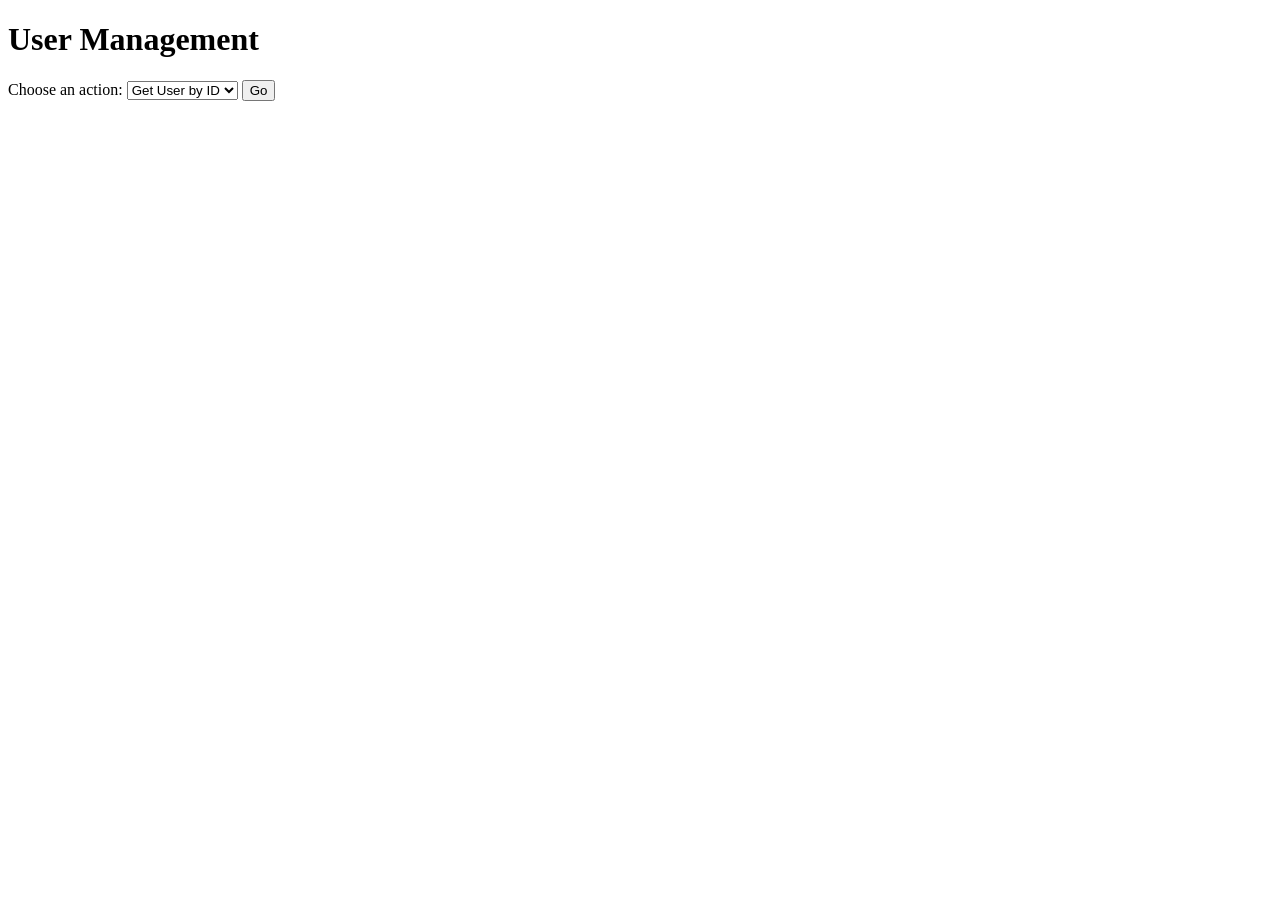
<file: src/main/resources/templates/index.html>
<!DOCTYPE html>
<html lang="en">
<head>
    <meta charset="UTF-8">
    <title>User Management</title>
    <link rel="stylesheet" th:href="@{/css/style.css}">
</head>
<body>
<h1>User Management</h1>

<form action="http://localhost:8080/user/form" method="get">
    <label for="option">Choose an action:</label>
    <select name="action" id="option">
        <option value="getUser">Get User by ID</option>
        <option value="getAllUsers">Get All Users</option>
        <option value="createUser">Create User</option>
        <option value="updateUser">Update User</option>
        <option value="deleteUser">Delete User</option>
    </select>
    <button type="submit">Go</button>
</form>

</body>
</html>
</file>
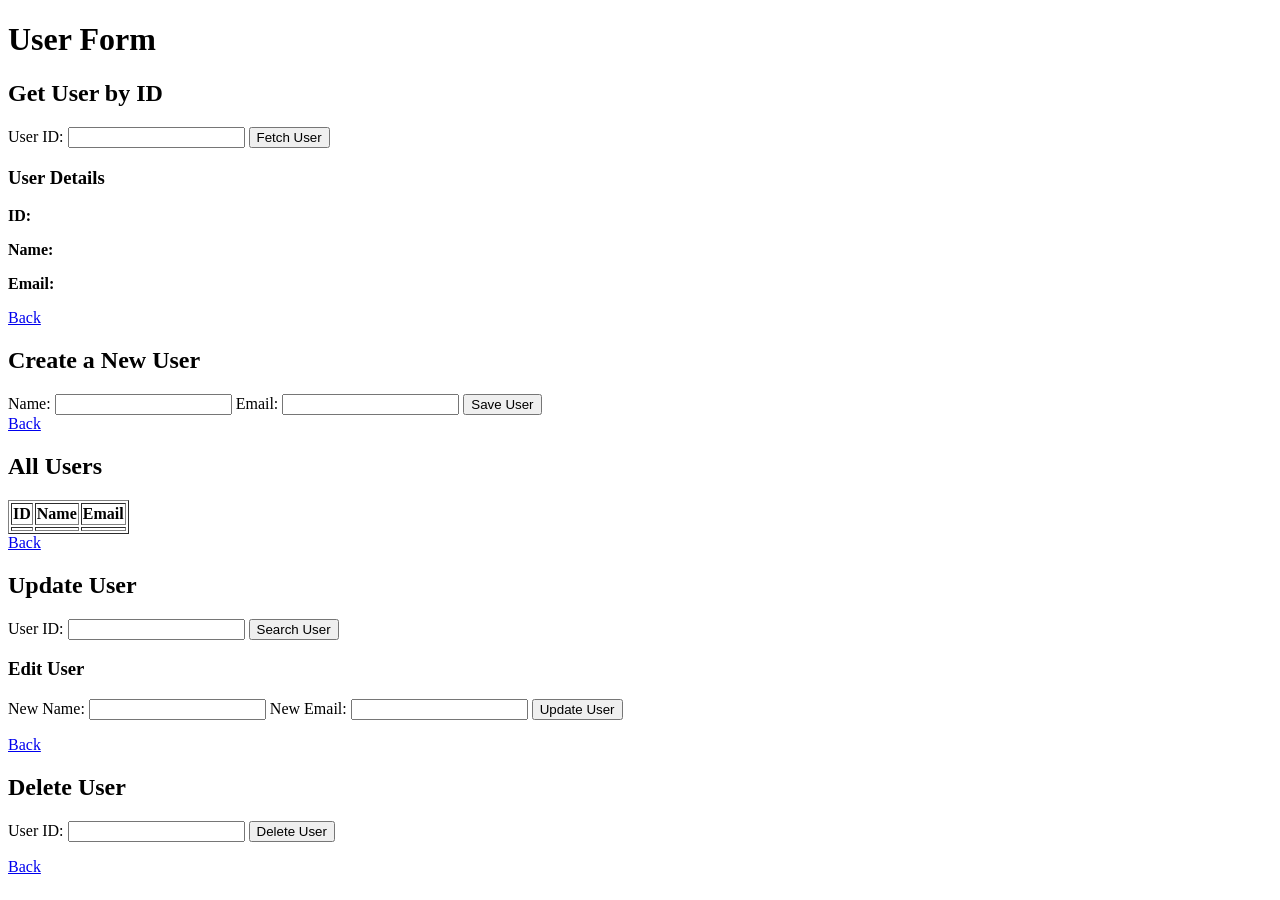
<file: src/main/resources/templates/user_form.html>
<!DOCTYPE html>
<html lang="en" xmlns:th="http://www.thymeleaf.org">
<head>
    <meta charset="UTF-8">
    <title>User Form</title>
    <link rel="stylesheet" th:href="@{/css/style.css}">

</head>
<body>

<h1>User Form</h1>


<div th:if="${action == 'getUser'}">
    <h2>Get User by ID</h2>
    <form action="/user" method="get">
        <label for="userId">User ID:</label>
        <input type="number" id="userId" name="id" required>
        <button type="submit">Fetch User</button>
    </form>


    <div th:if="${user != null}">
        <h3>User Details</h3>
        <p><strong>ID:</strong> <span th:text="${user.id}"></span></p>
        <p><strong>Name:</strong> <span th:text="${user.name}"></span></p>
        <p><strong>Email:</strong> <span th:text="${user.email}"></span></p>
    </div>


    <div th:if="${user == null and (searched != null and searched)}">
        <p style="color: red;" th:text="${message}"></p> <!-- Muestra el mensaje desde el modelo -->
    </div>
    <div>
        <a href="http://localhost:8080">Back</a>
    </div>
</div>



<div th:if="${action == 'createUser'}">
    <h2>Create a New User</h2>
    <form action="/user" method="post">
        <label for="name">Name:</label>
        <input type="text" id="name" name="name" required>

        <label for="email">Email:</label>
        <input type="email" id="email" name="email" required>

        <button type="submit">Save User</button>
    </form>
    <div>
        <a href="http://localhost:8080">Back</a>
    </div>
</div>


<div th:if="${action == 'getAllUsers'}">
    <h2>All Users</h2>
    <table border="1">
        <tr>
            <th>ID</th>
            <th>Name</th>
            <th>Email</th>
        </tr>
        <tr th:each="user : ${users}">
            <td th:text="${user.id}"></td>
            <td th:text="${user.name}"></td>
            <td th:text="${user.email}"></td>
        </tr>
    </table>
    <div>
        <a href="http://localhost:8080">Back</a>
    </div>
</div>


<div th:if="${action == 'updateUser'}">
    <h2>Update User</h2>


    <form action="/user" method="get">
        <label for="updateId">User ID:</label>
        <input type="number" id="updateId" name="id" required>
        <input type="hidden" name="action" value="updateUser">
        <button type="submit">Search User</button>
    </form>

    <div th:if="${searched}">
        <div th:if="${user != null}">
            <h3>Edit User</h3>
            <form action="/user" method="post">
                <input type="hidden" name="_method" value="PUT">
                <input type="hidden" name="id" th:value="${user.id}">

                <label for="updateName">New Name:</label>
                <input type="text" id="updateName" name="name" th:value="${user.name}" required>

                <label for="updateEmail">New Email:</label>
                <input type="email" id="updateEmail" name="email" th:value="${user.email}" required>

                <button type="submit">Update User</button>
            </form>
        </div>

        <div th:if="${user == null and (searched != null and searched)}">
            <p style="color: red;" th:text="${message}"></p>
        </div>


    </div>

    <div>
        <a href="http://localhost:8080">Back</a>
    </div>
</div>


<div th:if="${action == 'deleteUser'}">
    <h2>Delete User</h2>
    <form action="/user" method="post">
        <input type="hidden" name="_method" value="DELETE">
        <label for="deleteId">User ID:</label>
        <input type="number" id="deleteId" name="id" required>
        <button type="submit">Delete User</button>
    </form>

    <div th:if="${searched != null and searched and user == null}">
        <p style="color: red;" th:text="${message}"></p>
    </div>

    <!-- Si se eliminó correctamente -->
    <div th:if="${searched != null and searched and user != null}">
        <span style="color: green;" th:text="${message}"></span>
    </div>

    <div>
        <a href="http://localhost:8080">Back</a>
    </div>
</div>

</body>
</html>
</file>
